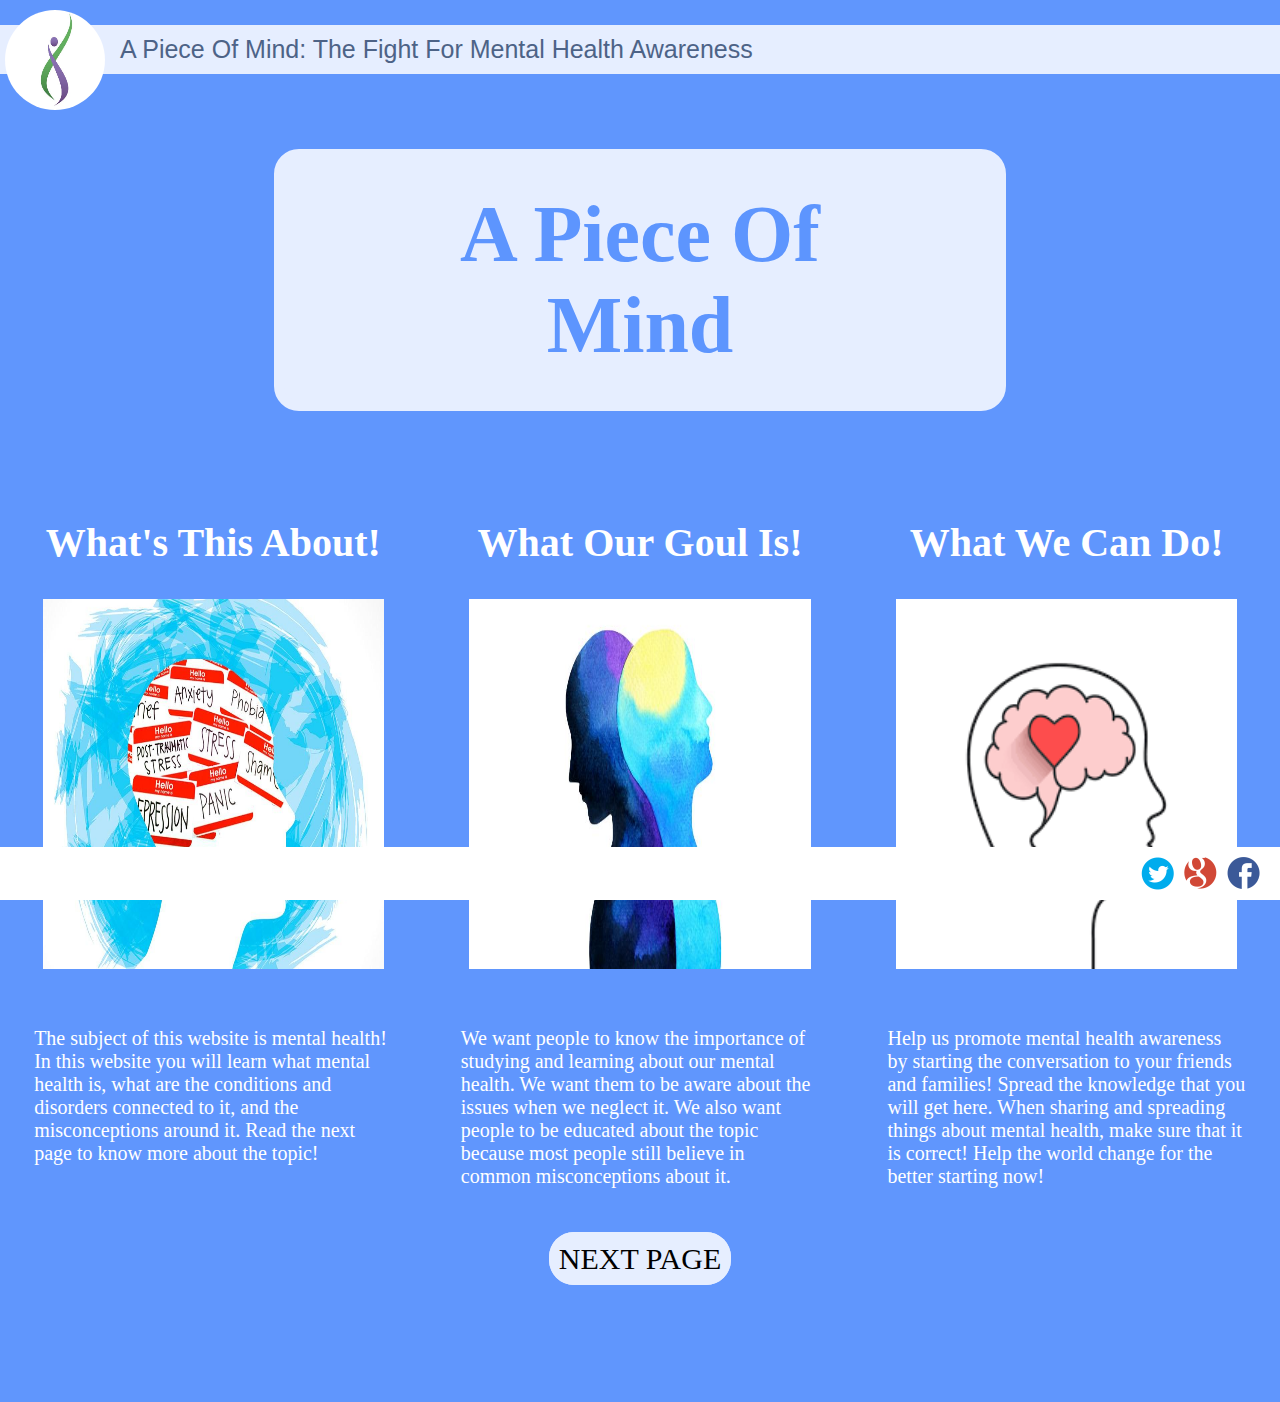
<file: 2QProjSodiumDelosReyes/Index.html>
<!DOCTYPE html>
<html>
    <head>
        <title>Home Page</title>
        <link rel="stylesheet" href="css/index.css">
    </head>
    <body>

    	 <header>

    	 	<p id="title">A Piece Of Mind: The Fight For Mental Health Awareness</p>
    	 	<img id="logo" src="images/Logo.jpg">
    	 	<h1>A Piece Of Mind</h1>

    	 </header>

    	 <article>

    	 	<div class="row">

            	<div class="content">
            		<h2>What's This About!</h2>
         
            		<img src="images/Head.jpg" style="width: 80%; height: 50%; text-align: right;">

            		<p class="description">The subject of this website is mental health! In this website you will learn what mental health is, what are the conditions and disorders connected to it, and the misconceptions around it. Read the next page to know more about the topic!</p>

            	</div>

            	<div class="content">
            		<h2>What Our Goul Is!</h2>

            		<img src="images/Body.jpg" style="width: 80%; height: 50%; text-align: center;">

            		<p class="description">We want people to know the importance of studying and learning about our mental health. We want them to be aware about the issues when we neglect it. We also want people to be educated about the topic because most people still believe in common misconceptions about it.</p>
            		
            		<a id="next" href="htdocs/page 2.html">NEXT PAGE</a>
            		<br>
            		<br>
            		<br>
            		<br>
            		<br>
            		<br>
            		<br>
            		<br>
            	</div>

            	<div class="content">
            		<h2>What We Can Do!</h2>

            		<img src="images/Love.png" style="width: 80%; height: 50%; text-align: left;">

            		<p class="description">Help us promote mental health awareness by starting the conversation to your friends and families! Spread the knowledge that you will get here. When sharing and spreading things about mental health, make sure that it is correct! Help the world change for the better starting now! </p>

            	</div>
            </div>
    	 </article>
		    	
    	 <footer>
    	 	<ul>
    	 		<li><a href="https://web.facebook.com/ejcdelosreyes"><div class="facebook"></div></a></li>
    	 		<li><a href="mailto:ejcdelosreyes@gmail.com"><div class="gmail"></div></a></li>
    	 		<li><a href="https://twitter.com/xdbyrhz"><div class="twitter"></div></a></li>
    	 	</ul>
    	 </footer>
 	</body>
</html>
</file>
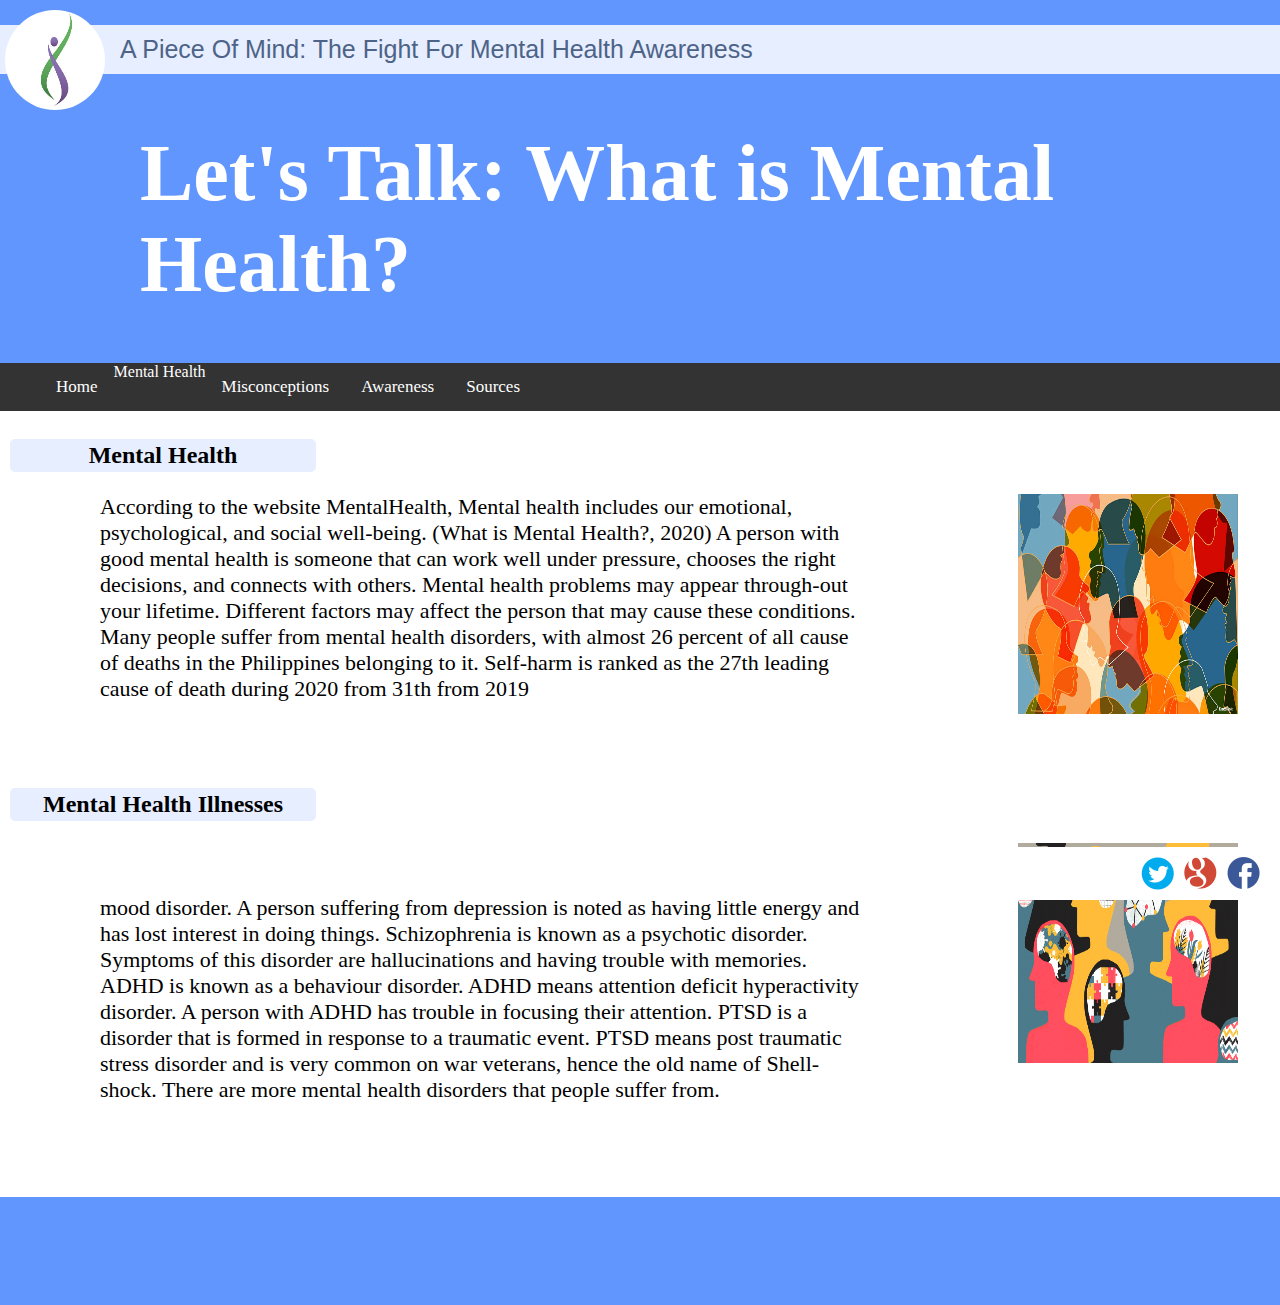
<file: 2QProjSodiumDelosReyes/htdocs/page 2.html>
<!DOCTYPE html>
<html>
    <head>
        <title>Page 2</title>
        <link rel="stylesheet" href="../css/page2.css">
    </head>
   
    <body>
    		<header>

    			<p id="title">A Piece Of Mind: The Fight For Mental Health Awareness</p>
    	 		<img id="logo" src="../images/Logo.jpg">
    	 		<h1>Let's Talk: What is Mental Health?</h1>

    		</header>

    		<nav>
    			<ul id="navUl">
    				<li class="navLi"><a href="..\index.html" style="color: white;">Home</a></li>
                    <li class="navLi">Mental Health</li>
    				<li class="navLi"><a href="page 3.html" style="color: white;">Misconceptions</a></li>
    				<li class="navLi"><a href="page 4.html" style="color: white;">Awareness</a></li>
    				<li class="navLi"><a href="page 5.html" style="color: white;">Sources</a></li>
    			</ul>
    		</nav>

			<article>
    			<section>
    				<br>
    				<h2>Mental Health</h2>
    				
    				<p class="detail"><img class="inlinePic" src="../images/Puzzle.jpg">According to the website MentalHealth, Mental health includes our emotional, psychological, and social well-being. (What is Mental Health?, 2020) A person with good mental health is someone that can work well under pressure, chooses the right decisions, and connects with others. Mental health problems may appear through-out your lifetime. Different factors may affect the person that may cause these conditions. Many people suffer from mental health disorders, with almost 26 percent of all cause of deaths in the Philippines belonging to it. Self-harm is ranked as the 27th leading cause of death during 2020 from 31th from 2019</p>
    				<br>
    			</section>

    			<section>
    				<br>
    				<br>
    				<h2>Mental Health Illnesses</h2>
    				
    				<p class="detail"><img class="inlinePic" src="../images/Illness.png">There are numerous mental health conditions that we know as of today. Examples of these are: depression, schizophrenia, ADHD, and PTSD.
           			Depression is considered a mood disorder. A person suffering from depression is noted as having little energy and has lost interest in doing things.
            		Schizophrenia is known as a psychotic disorder. Symptoms of this disorder are hallucinations and having trouble with memories.
            		ADHD is known as a behaviour disorder. ADHD means attention deficit hyperactivity disorder. A person with ADHD has trouble in focusing their attention.
        			PTSD is a disorder that is formed in response to a traumatic event. PTSD means post traumatic stress disorder and is very common on war veterans, hence the old name of Shell-shock. There are more mental health disorders that people suffer from.</p>
    				<br>
    				<br>
    				<br>
    				<br>
    			</section>

    		</article>

            <br>
            <br>
            <br>
            <br>
            <br>
            <br>

    	<footer>
            <ul>
                <li class="footer2"><a href="https://web.facebook.com/ejcdelosreyes"><div class="facebook"></div></a></li>
                <li class="footer2"><a href="mailto:ejcdelosreyes@gmail.com"><div class="gmail"></div></a></li>
                <li class="footer2"><a href="https://twitter.com/xdbyrhz"><div class="twitter"></div></a></li>
            </ul>
         </footer>
    </body>
</html>
</file>
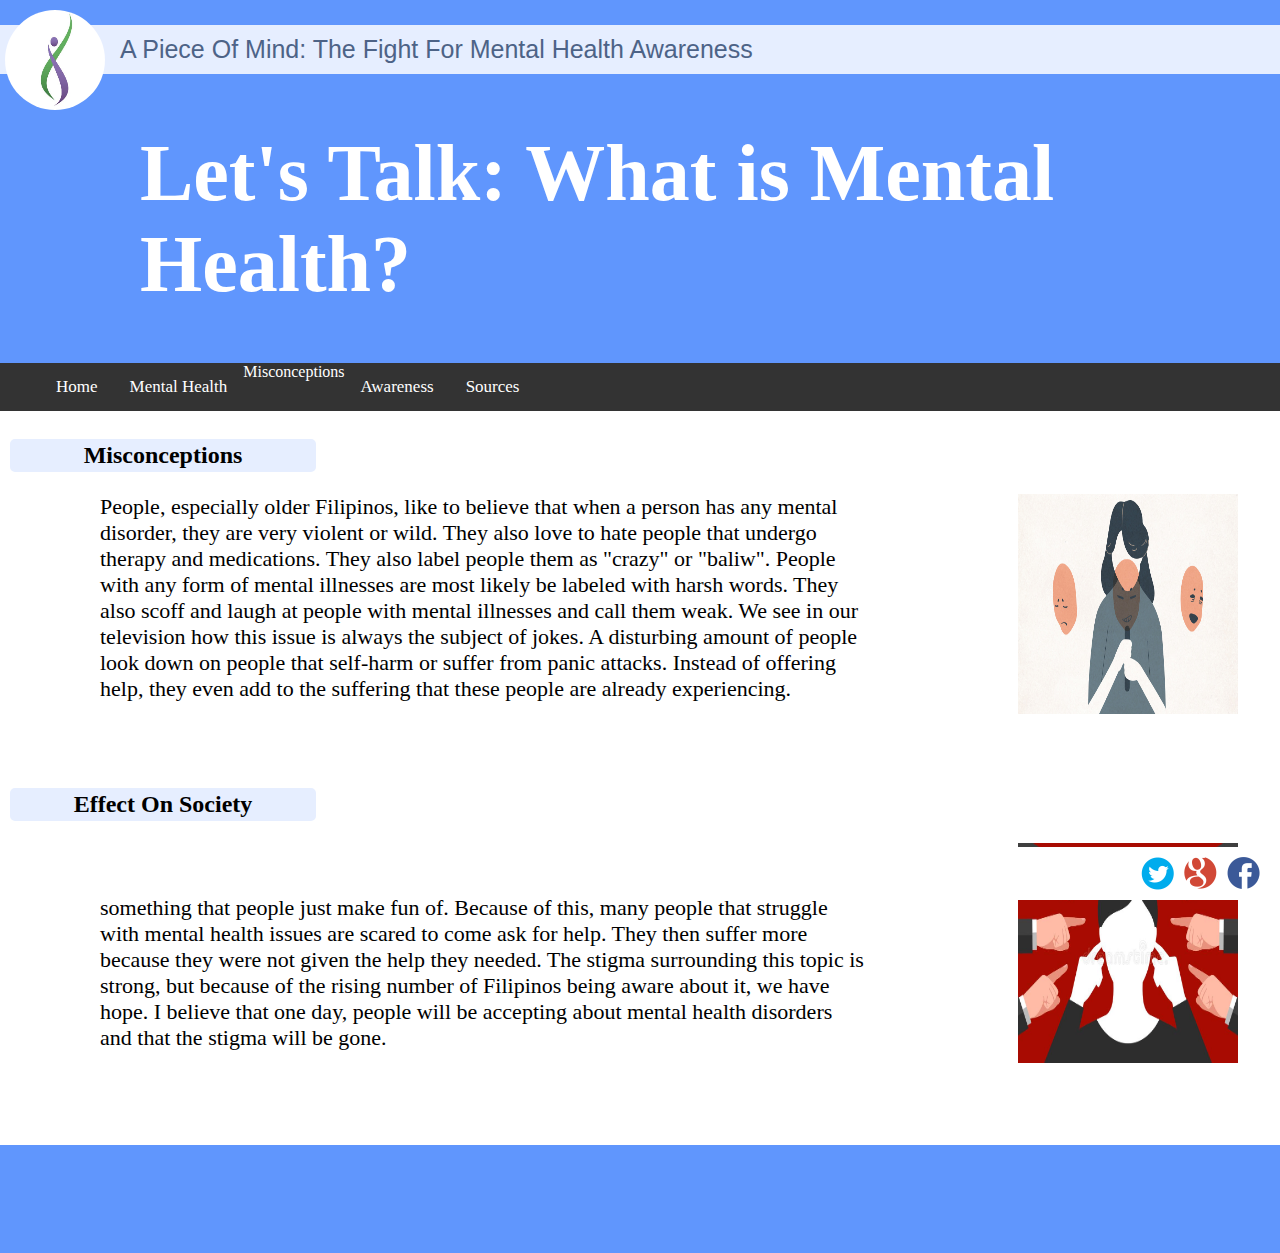
<file: 2QProjSodiumDelosReyes/htdocs/page 3.html>
<!DOCTYPE html>
<html>
    <head>
        <title>Page 2</title>
        <link rel="stylesheet" href="../css/page2.css">
    </head>
    <body>
            <header>

                <p id="title">A Piece Of Mind: The Fight For Mental Health Awareness</p>
                <img id="logo" src="../images/Logo.jpg">
                <h1>Let's Talk: What is Mental Health?</h1>

            </header>

            <nav>
                <ul id="navUl">
                    <li class="navLi"><a href="..\index.html" style="color: white;">Home</a></li>
                    <li class="navLi"><a href="page 2.html" style="color: white;">Mental Health</a></li>
                    <li class="navLi">Misconceptions</li>
                    <li class="navLi"><a href="page 4.html" style="color: white;">Awareness</a></li>
                    <li class="navLi"><a href="page 5.html" style="color: white;">Sources</a></li>
                </ul>
            </nav>

            <article>
                <section>
                    <br>
                    <h2>Misconceptions</h2>
                    
                    <p class="detail"><img class="inlinePic" src="../images/Mask.jpg">People, especially older Filipinos, like to believe that when a person has any mental disorder, they are very violent or wild. They also love to hate people that undergo therapy and medications.  They also label people them as "crazy" or "baliw". People with any form of mental illnesses are most likely be labeled with harsh words. They also scoff and laugh at people with mental illnesses and call them weak. We see in our television how this issue is always the subject of jokes. A disturbing amount of people look down on people that self-harm or suffer from panic attacks. Instead of offering help, they even add to the suffering that these people are already experiencing.</p>
                    <br>
                </section>

                <section>
                    <br>
                    <br>
                    <h2>Effect On Society</h2>
                    
                    <p class="detail"><img class="inlinePic" src="../images/Woman.jpg">These ideas are something we should abolish because of the negative effect on it on mental health. The sad thing about this issue is that here in the Philippines, it is something that people just make fun of. Because of this, many people that struggle with mental health issues are scared to come ask for help. They then suffer more because they were not given the help they needed. The stigma surrounding this topic is strong, but because of the rising number of Filipinos being aware about it, we have hope. I believe that one day, people will be accepting about mental health disorders and that the stigma will be gone.</p>
                    <br>
                    <br>
                    <br>
                    <br>
                </section>
            </article>

            <br>
            <br>
            <br>
            <br>
            <br>
            <br>

        <footer>
            <ul>
                <li class="footer2"><a href="https://web.facebook.com/ejcdelosreyes"><div class="facebook"></div></a></li>
                <li class="footer2"><a href="mailto:ejcdelosreyes@gmail.com"><div class="gmail"></div></a></li>
                <li class="footer2"><a href="https://twitter.com/xdbyrhz"><div class="twitter"></div></a></li>
            </ul>
         </footer>
    </body>
</html>
</file>
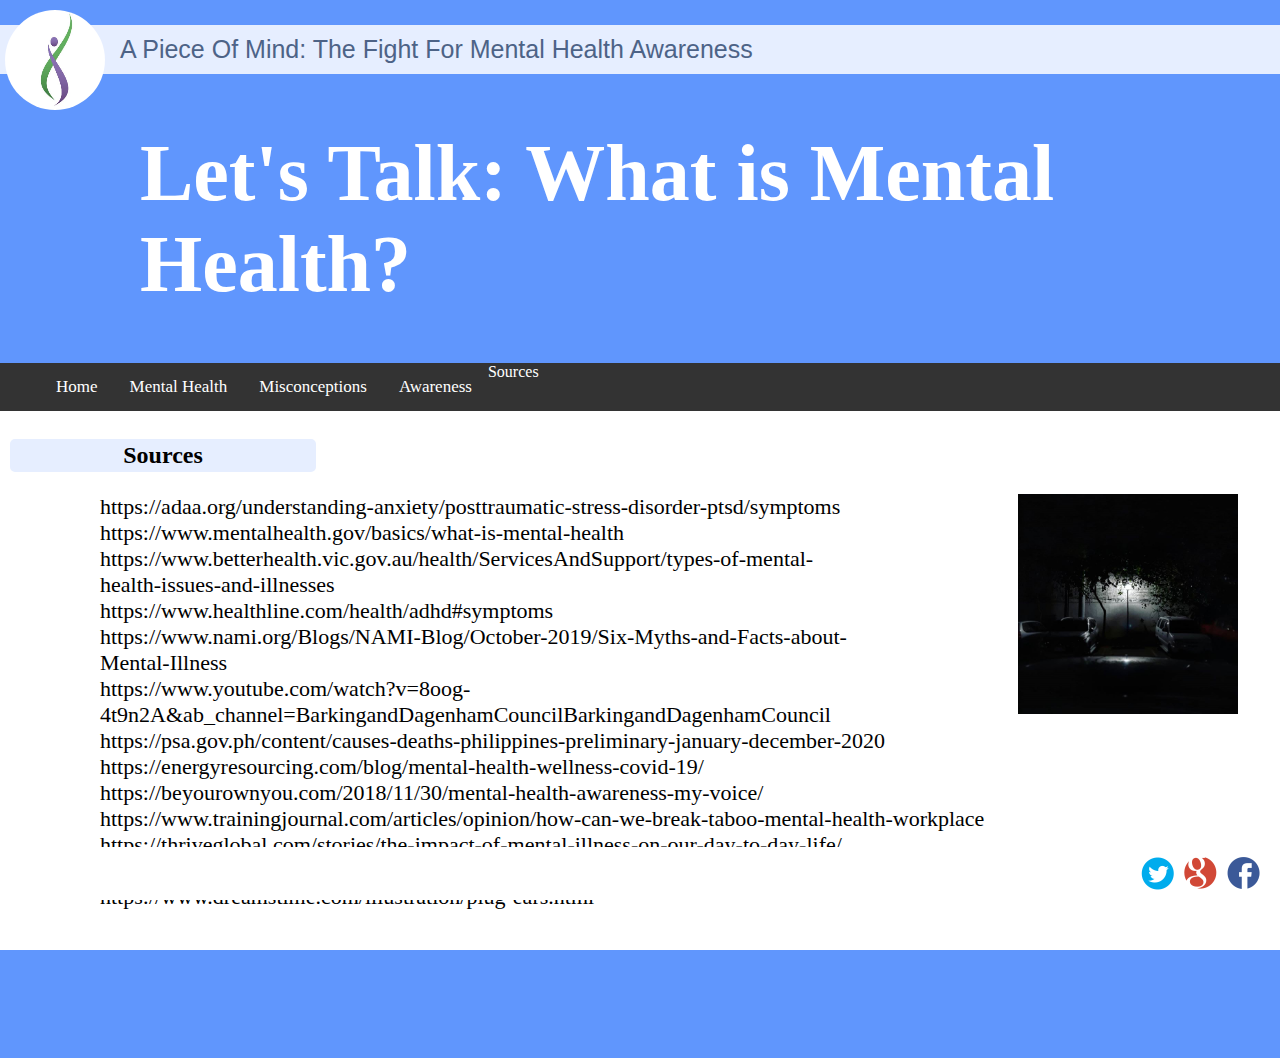
<file: 2QProjSodiumDelosReyes/htdocs/page 5.html>
<!DOCTYPE html>
<html>
    <head>
        <title>Page 2</title>
        <link rel="stylesheet" href="../css/page2.css">
    </head>
    <body>
            <header>

                <p id="title">A Piece Of Mind: The Fight For Mental Health Awareness</p>
                <img id="logo" src="../images/Logo.jpg">
                <h1>Let's Talk: What is Mental Health?</h1>

            </header>

            <nav>
                <ul id="navUl">
                    <li class="navLi"><a href="..\index.html" style="color: white;">Home</a></li>
                    <li class="navLi"><a href="page 2.html" style="color: white;">Mental Health</a></li>
                    <li class="navLi"><a href="page 3.html" style="color: white;">Misconceptions</a></li>
                    <li class="navLi"><a href="page 4.html" style="color: white;">Awareness</a></li>
                    <li class="navLi">Sources</li>
                </ul>
            </nav>

            <article>
                <section>
                    <br>
                    <h2>Sources</h2>
                    
                    <p class="detail"><img class="inlinePic" src="../images/Tree1.jpg">
                        https://adaa.org/understanding-anxiety/posttraumatic-stress-disorder-ptsd/symptoms <br>
                        https://www.mentalhealth.gov/basics/what-is-mental-health <br>
                        https://www.betterhealth.vic.gov.au/health/ServicesAndSupport/types-of-mental-health-issues-and-illnesses<br>
                        https://www.healthline.com/health/adhd#symptoms<br>
                        https://www.nami.org/Blogs/NAMI-Blog/October-2019/Six-Myths-and-Facts-about-Mental-Illness<br>
                        https://www.youtube.com/watch?v=8oog-4t9n2A&ab_channel=BarkingandDagenhamCouncilBarkingandDagenhamCouncil<br>
                        https://psa.gov.ph/content/causes-deaths-philippines-preliminary-january-december-2020<br>
                        https://energyresourcing.com/blog/mental-health-wellness-covid-19/<br>
                        https://beyourownyou.com/2018/11/30/mental-health-awareness-my-voice/<br>
                        https://www.trainingjournal.com/articles/opinion/how-can-we-break-taboo-mental-health-workplace<br>
                        https://thriveglobal.com/stories/the-impact-of-mental-illness-on-our-day-to-day-life/<br>
                        https://www.rappler.com/voices/imho/psychiatrist-view-mental-health-misconceptions<br>
                        https://www.dreamstime.com/illustration/plug-ears.html<br>
                        

                    </p>
                    <br>
                </section>

               
            </article>

            <br>
            <br>
            <br>
            <br>
            <br>
            <br>

        <footer>
            <ul>
                <li class="footer2"><a href="https://web.facebook.com/ejcdelosreyes"><div class="facebook"></div></a></li>
                <li class="footer2"><a href="mailto:ejcdelosreyes@gmail.com"><div class="gmail"></div></a></li>
                <li class="footer2"><a href="https://twitter.com/xdbyrhz"><div class="twitter"></div></a></li>
            </ul>
         </footer>
    </body>
</html>
</file>
<file: 2QProjSodiumDelosReyes/css/index.css>
body {
	margin: 0;
        background-color:#6096FD;
        font-family: verdana;
        text-align: center;
}

h1 {
        position: relative;

        top: 50px;

        border-radius: 25px;
        background-color: #E6EEFF;
        margin: auto;
        color: #5D95FE;
        font-size: 80px;

        text-align: center;

        width: 40%;
        padding: 30px 100px;

        border-style: solid;
        border-width: 10px;
        border-color: #E6EEFF;
}

h2 {
        font-size:40px;
}

footer {
        position: fixed;
   	left: 0;
   	bottom: 0;
   	padding: 5px;
        background-color: white;
        width: 100%;
}

ul {
        list-style-type: none;
 	margin: 0px;
 	overflow: hidden;
}

ul a {
  	float: right;
  	text-align: center;
  	padding: 5px;
  	text-decoration: none;
}


li{
        list-style-type: none;
}

#title {
        color: #4D6387;

      	font-family: arial;
        font-size: 25px;
        margin-top: 25px;
        background-color: #E6EEFF;

        text-align: left;
        padding-left: 110px;
        border-style: solid;
        border-width: 10px;
        border-color: #E6EEFF;}
#logo {

        position: absolute;
      	top:10px;
        left:5px;
        width: 100px;
        height: 100px;
        border-radius: 100%;                  
}

#next {
        text-decoration: none;
        color: black;
        font-size: 30px;
        border-radius: 25px;
        background-color: #E6EEFF;
        margin: auto;
        border-style: solid;
        border-width: 10px;
        border-color: #E6EEFF;

            }


.row {
        position: relative;
        top: 125px;
        display: flex;
}

.content {
        flex: 33.33%;
        text-align: center;
        color: white;
}

.description{
     	padding: 8%;
     	text-align: left;
     	font-size: 20px;
}

.facebook {	
	background: url('../images/icon.png') no-repeat -182px -91px;
	width: 33px;
	height: 32px;
	padding-right: 20px;
}

.gmail {
     	background: url('../images/icon.png') no-repeat -125px -91px;
	width: 33px;
	height: 32px;
}
.twitter {
	background: url('../images/icon.png') no-repeat -296px -91px;
	width: 33px;
	height: 33px;
}
</file>
<file: 2QProjSodiumDelosReyes/css/page2.css>
body {
                margin: 0;
                background-color:#6096FD;
                font-family: verdana;     
            }

            h1 {
                font-size: 80px; 
                padding-left: 140px;
                color: white;
            }

            h2 {
            	background-color: #E6EEFF;
            	border-style: solid;
            	border-color: #E6EEFF;
            	border-radius: 5px;
            	margin: 10px;
            	text-align: center;
            	width: 300px;
            }

            
            

            article {
            	background-color: white;
            }

            
            #navUl {
 				list-style-type: none;
 				margin:0px;
 				overflow: hidden;
 				background-color: #333
			}

			#navUl a {
  				float: left;
  				color: #f2f2f2;
  				text-align: center;
  				padding: 14px 16px;
  				text-decoration: none;
  				font-size: 17px;
			}

			#navUl a:hover {
 			 	background-color: #ddd;
  				color: black;
  			}

			.navLi {
 				float: left;
                color: white;
 			}

            footer {
                position: fixed;
                left: 0;
                bottom: 0;
                padding: 5px;
                background-color: white;
                width: 100%;
            }

            footer > ul {
                list-style-type: none;
                margin: 0px;
                overflow: hidden;
            }

            footer > ul a {
                float: right;
                text-align: center;
                padding: 5px;
                text-decoration: none;
            }

            #title {
            	color: #4D6387;

      			font-family: arial;
                font-size: 25px;
                margin-top: 25px;
                background-color: #E6EEFF;

                text-align: left;
                padding-left: 110px;
                border-style: solid;
                border-width: 10px;
                border-color: #E6EEFF;
            }

            #logo {

            	position: absolute;
            	top:10px;
            	left:5px;
       		    width: 100px;
                height: 100px;
                border-radius: 100%;
            }

            .detail {
            	padding-left: 100px;
            	padding-right: 15%;
            	font-size: 22px;
            }

            .inlinePic{
            	height: 220px;
            	width: 220px;
            	padding: 0;
            	float:right;
            	position: relative;
            	left: 150px;
            	background-color: white;
            }

            .facebook { 
                background: url('../images/icon.png') no-repeat -182px -91px;
                width: 33px;
                height: 32px;
                padding-right: 20px;
            }

            .gmail {
                background: url('../images/icon.png') no-repeat -125px -91px;
                width: 33px;
                height: 32px;
            }
            .twitter {
                background: url('../images/icon.png') no-repeat -296px -91px;
                width: 33px;
                height: 33px;
            }
</file>
